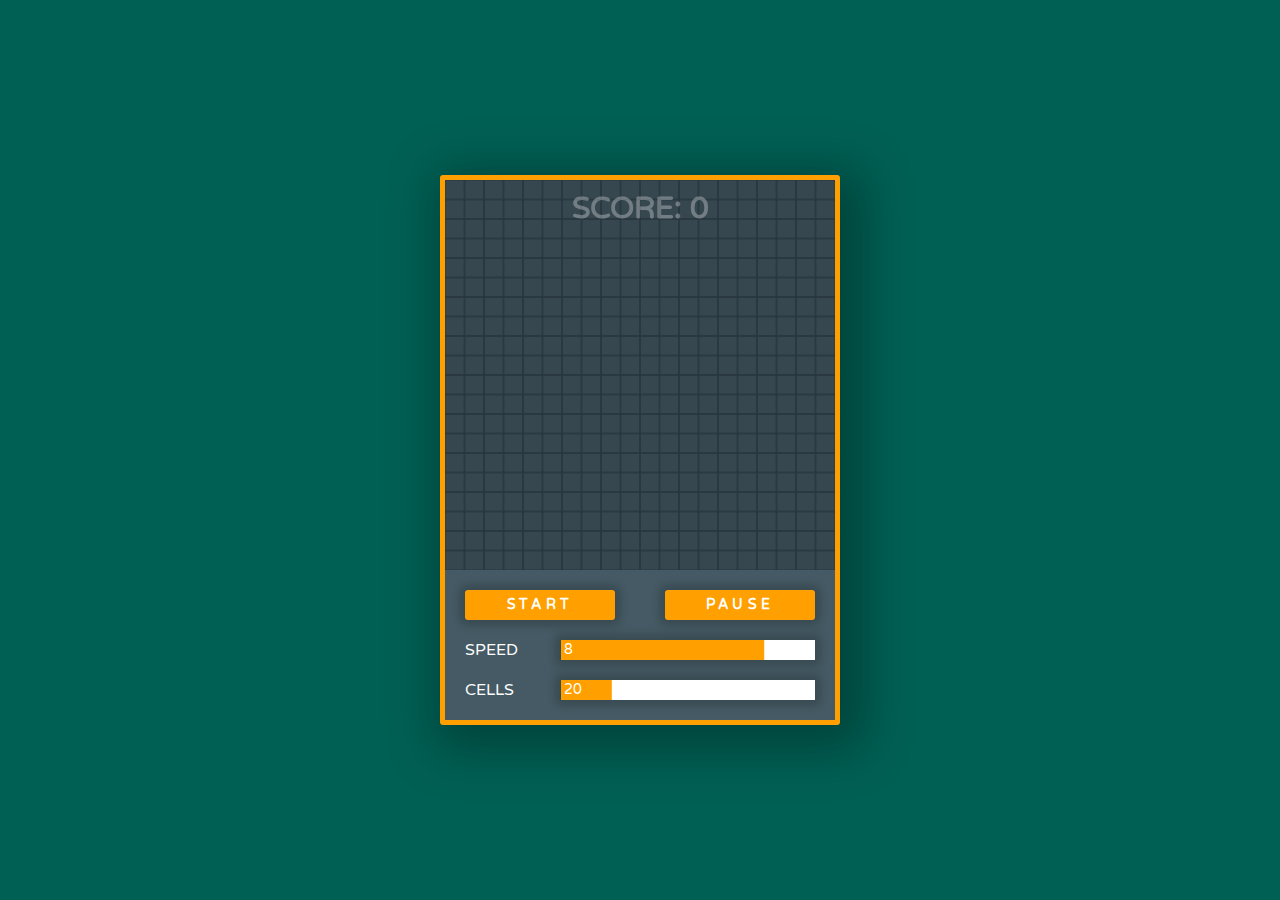
<file: snake/index.html>
<!DOCTYPE html>
<html lang="en">
<head>
    <meta charset="UTF-8">
    <meta name="viewport" content="width=device-width, initial-scale=1.0">
    <link rel="stylesheet" href="https://fonts.googleapis.com/css?family=Varela+Round">
    <link rel="stylesheet" href="style.css">
    <title>SN4KE GAME - tanbaycu Clone 2</title>
</head>
<body>
    <div class="container">
        <div class="score">		
            score: <span class="score_val">0</span>
        </div>
        <div class="canvas-wrapper">
            <canvas width="400" height="400"></canvas>
        </div>
        <div class="controls">
            <button class="btn-start">Start</button>
            <button class="btn-pause">Pause</button>
            <div class="range range-difficulty">
                <label for="difficulty">Speed</label>
                <div class="range_inputWrapper">
                    <span class="range_inputSlider"></span>
                    <div class="range_inputValue"></div>
                    <input type="range" name="difficulty"
                       value="8" min="1" max="10" step="1" >
                </div>
            </div>
            
            <div class="range range-columns">
                <label for="columns">Cells</label>
                <div class="range_inputWrapper">
                    <span class="range_inputSlider"></span>
                    <div class="range_inputValue"></div>
                    <input type="range" name="columns"
                         value="20" min="10" max="100" step="10">
                </div>
            </div>
        </div>
    </div>
    <script src="main.js"></script>
</body>
</html>
</file>
<file: snake/style.css>
* {
  box-sizing: border-box;
}

html, body {
  width: 100%;
  height: 100%;
  margin: 0;
  background: #006054;
  font-family: "Varela Round";
}

body {
  display: flex;
  justify-content: center;
  align-items: center;
}

.container {
  width: 90%;
  max-width: 400px;
  border: 5px solid #FFA000;
  border-radius: 3px;
  box-shadow: 10px 10px 50px 15px rgba(0, 0, 0, 0.3);
  background-color: #455A64;
  position: relative;
}

.canvas-wrapper {
  width: 100%;
  height: 0;
  padding-bottom: 100%;
  position: relative;
}

canvas {
  position: absolute;
  top: 0;
  left: 0;
  right: 0;
  bottom: 0;
  height: 100%;
  width: 100%;
  background-color: #37474F;
}

.controls {
  width: 100%;
  padding-top: 20px;
  padding-bottom: 0;
  display: flex;
  justify-content: space-between;
  flex-wrap: wrap;
}

button[class^=btn] {
  background-color: #FFA000;
  padding: 5px 20px;
  text-transform: uppercase;
  font-family: "Varela Round";
  font-size: 14px;
  color: white;
  font-weight: bold;
  border: none;
  border-radius: 3px;
  letter-spacing: 0.3em;
  height: 30px;
  line-height: 30px;
  padding: 0 10px;
  box-shadow: 0 0 10px 5px rgba(0, 0, 0, 0.2);
  outline: none;
  cursor: pointer;
  transition: box-shadow 0.3s, background 0.3s;
  text-align: center;
  margin: 0 20px 0;
  margin-bottom: 20px;
}
button[class^=btn]:hover {
  background: #ffb333;
  box-shadow: 0 0 20px 5px rgba(0, 0, 0, 0.3);
}
@media (min-width: 450px) {
  button[class^=btn] {
    width: 150px;
  }
}

button[disabled] {
  background: #cc8000;
}

.range {
  width: 100%;
  margin-bottom: 20px;
  margin: 0 20px 20px;
  display: flex;
  align-items: center;
}
.range label {
  color: white;
  text-transform: uppercase;
  margin-right: 20px;
  width: 30%;
}
.range_inputWrapper {
  width: 100%;
  position: relative;
  height: 20px;
  background-color: #fff;
  box-shadow: 0 0 10px 5px rgba(0, 0, 0, 0.2);
}
.range_inputValue {
  position: absolute;
  left: 0;
  top: 0;
  height: 100%;
  color: white;
  font-size: 14px;
  height: 100%;
  padding-left: 3px;
  line-height: 20px;
}
.range_inputSlider {
  transform-origin: left top;
  position: absolute;
  top: 0;
  left: 0;
  background: #FFA000;
  display: inline-block;
  width: 100%;
  height: 100%;
  transform: scaleX(0);
  transition: transform 0.2s ease-out;
}
.range input {
  position: absolute;
  left: 0;
  top: 0;
  height: 100%;
  width: 100%;
  margin: 0;
  opacity: 0;
  cursor: ew-resize;
  z-index: 1;
}

.score {
  position: absolute;
  top: 10px;
  left: 0;
  z-index: 1;
  width: 100%;
  text-align: center;
  font-weight: bold;
  font-size: 30px;
  opacity: 0.3;
  text-transform: uppercase;
  color: white;
}

.dpad {
  width: 100px;
  margin: 0 auto;
  margin-bottom: 20px;
  display: none;
}

button[class^=control] {
  background: #FFA000;
  border: none;
  border-radius: 3px;
}

.control-up {
  display: block;
}

.control-down svg {
  transform: rotate(180deg);
}

.control-left svg {
  transform: rotate(90deg);
}

.control-right svg {
  transform: rotate(-90deg);
}
</file>
